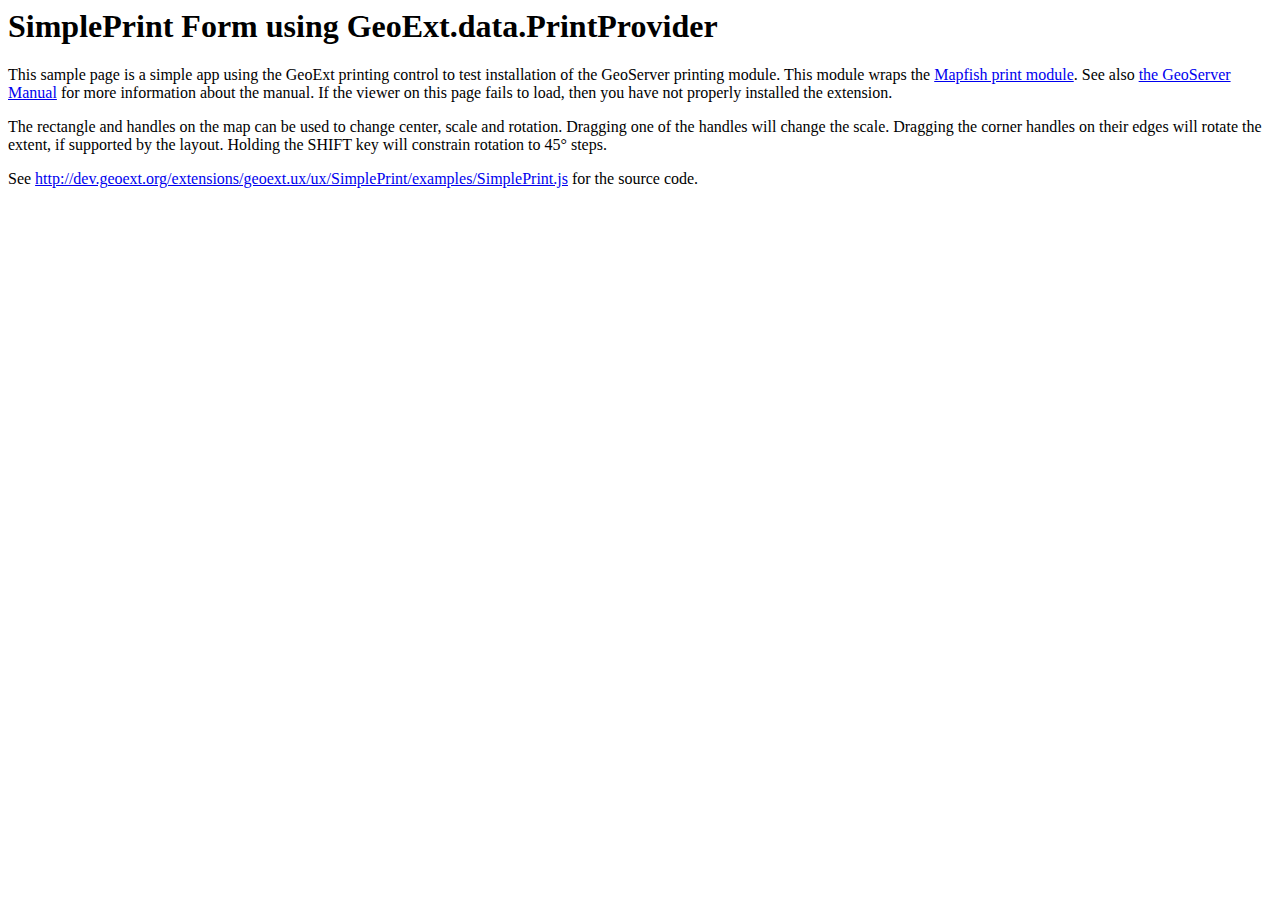
<file: home.html>
<html> 
    <head> 
        <title>Printing ux SimplePrint Example</title> 
 
        <script type="text/javascript" src="http://extjs.cachefly.net/ext-2.2.1/adapter/ext/ext-base.js"></script> 
        <script type="text/javascript" src="http://extjs.cachefly.net/ext-2.2.1/ext-all.js"></script> 
        <link rel="stylesheet" type="text/css" href="http://extjs.cachefly.net/ext-2.2.1/resources/css/ext-all.css" /> 
        <link rel="stylesheet" type="text/css" href="http://extjs.cachefly.net/ext-2.2.1/examples/shared/examples.css" /> 
        <script src="http://openlayers.org/api/2.9.1/OpenLayers.js"></script> 
        <script type="text/javascript" src="http://dev.geoext.org/extensions/geoext/lib/GeoExt.js"></script> 
        
        <!-- script resources for this ux --> 
        <script type="text/javascript" src="http://dev.geoext.org/extensions/geoext.ux/ux/SimplePrint/lib/GeoExt.ux/SimplePrint.js"></script> 
        
        <script type="text/javascript" src="http://dev.geoext.org/extensions/geoext.ux/ux/SimplePrint/examples/SimplePrint.js"></script> 
        
        <!--
        Using the script tag method to get the print service capabilities and
        make them available in the printCapabilities variable.
        The script tag below can be removed when configuring the printProvider
        with url instead of capabilities.

        If you are running GeoServer on a different host/port, you will need to
        download this page to {GEOSERVER_DATA_DIR/www} and edit this URL
        appropriately.
        --> 
        <script type="text/javascript" src="http://localhost:8080/geoserver/pdf/info.json?var=printCapabilities"></script> 
    </head> 
    <body> 
        <h1>SimplePrint Form using GeoExt.data.PrintProvider</h1> 
        
        <p>This sample page is a simple app using the GeoExt printing control
           to test installation of the GeoServer printing module.  This module
           wraps the <a href="http://trac.mapfish.org/trac/mapfish/wiki/PrintModuleInstallation">Mapfish print module</a>.
           See also <a href="http://docs.geoserver.org/stable/en/user/community/printing/">the GeoServer Manual</a>

           for more information about the manual.  If the viewer on this page
           fails to load, then you have not properly installed the extension.</p>
        
        <p>The rectangle and handles on the map can be used to change center,
        scale and rotation. Dragging one of the handles will change the scale.
        Dragging the corner handles on their edges will rotate the extent, if
        supported by the layout. Holding the SHIFT key will constrain rotation
        to 45&deg; steps.</p> 
        
        <p>See <a href="SimplePrint.js">http://dev.geoext.org/extensions/geoext.ux/ux/SimplePrint/examples/SimplePrint.js</a> for the source code.</p> 
        
        <div id="content"></div> 
    </body> 
</html>
</file>
